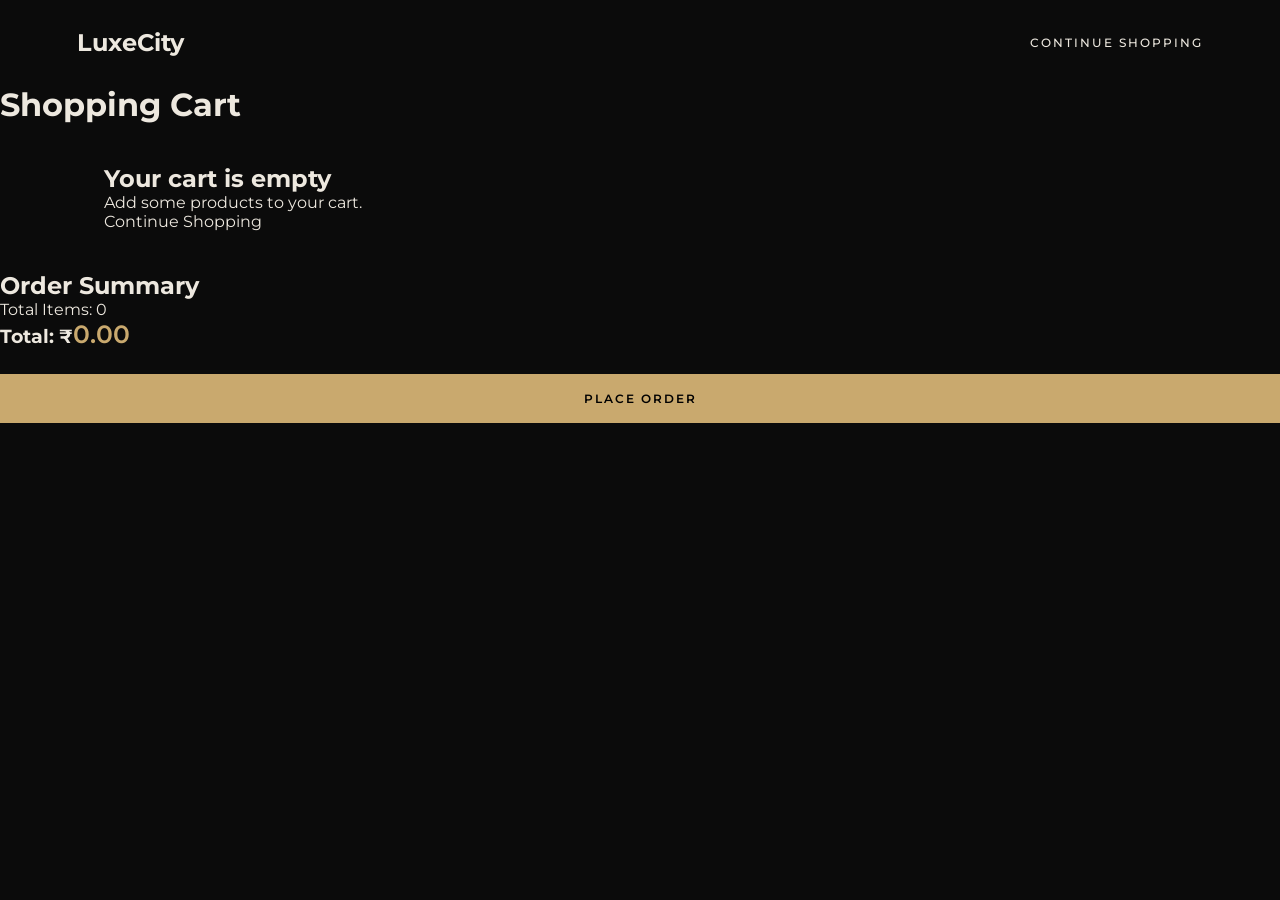
<file: cart.html>
<!DOCTYPE html>
<html lang="en">

<head>
  <meta charset="UTF-8">
  <meta name="viewport" content="width=device-width, initial-scale=1.0">
  <title>Shopping Cart</title>
  <link rel="stylesheet" href="style.css">
</head>

<body>

  <nav>
    <h2>LuxeCity</h2>

    <a href="index.html">Continue Shopping</a>
  </nav>

  <h1>Shopping Cart</h1>

  <div class="cart-layout">

    <div id="cart-container"></div>

    <div class="order-summary">

      <h2>Order Summary</h2>

      <p>Total Items: <span id="total-items">0</span></p>

      <h3>Total: ₹<span id="total-price">0.00</span></h3>

      <button id="checkout-btn">Place Order</button>

    </div>

  </div>

  <script src="cart.js"></script>

</body>

</html>
</file>
<file: style.css>
@import url('https://fonts.googleapis.com/css2?family=Cormorant+Garamond:wght@400;500;600;700&family=Montserrat:wght@300;400;500;600;700&display=swap');



:root {
  --background: #0b0b0b;
  --surface: #161616;
  --gold: #c9a96e;
  --gold-light: #e5c991;
  --white: #ffffff;
  --ivory: #ede8df;
  --muted: #969696;
  --border: #2c2c2c;
}

* {
  margin: 0;
  padding: 0;
  box-sizing: border-box;
}

html {
  scroll-behavior: smooth;
}

body {
  background-color: var(--background);
  color: var(--ivory);
  font-family: 'Montserrat', sans-serif;
  min-height: 100vh;
}

a {
  text-decoration: none;
  color: inherit;
}

button {
  font-family: inherit;
  cursor: pointer;
}

::selection {
  background: var(--gold);
  color: black;
}


header {
  position: sticky;
  top: 0;
  z-index: 1000;
  background: #0b0b0bf5;
  backdrop-filter: blur(15px);
  border-bottom: 1px solid var(--border);
}

nav {
  max-width: 1600px;
  margin: auto;
  min-height: 85px;
  padding: 20px 6%;
  display: flex;
  align-items: center;
  justify-content: space-between;
  gap: 25px;
}

.logo,
nav h1 {
  font-family: 'Cormorant Garamond', serif;
  font-size: 36px;
  font-weight: 600;
  letter-spacing: 5px;
  color: var(--gold);
}

nav ul {
  display: flex;
  align-items: center;
  list-style: none;
  gap: 35px;
}

nav a {
  font-size: 12px;
  font-weight: 500;
  letter-spacing: 2px;
  text-transform: uppercase;
  transition: color 0.3s ease;
}

nav a:hover {
  color: var(--gold);
}

#cart-count {
  display: inline-flex;
  align-items: center;
  justify-content: center;
  min-width: 23px;
  height: 23px;
  padding: 3px 6px;
  border-radius: 50%;
  background: var(--gold);
  color: black;
  font-size: 11px;
  font-weight: 600;
}


.hero {
  min-height: 360px;
  padding: 70px 25px;
  display: flex;
  flex-direction: column;
  align-items: center;
  justify-content: center;
  text-align: center;
  background: radial-gradient(
    ellipse at center,
    #242019 0%,
    #0b0b0b 75%
  );
  border-bottom: 1px solid var(--border);
}

.hero h1 {
  font-family: 'Cormorant Garamond', serif;
  font-size: clamp(48px, 7vw, 90px);
  font-weight: 500;
  letter-spacing: 3px;
  color: var(--ivory);
  margin-bottom: 20px;
}

.hero p {
  color: var(--muted);
  font-size: 13px;
  letter-spacing: 3px;
  line-height: 1.8;
  text-transform: uppercase;
}



main {
  min-height: 75vh;
}

.section-title,
.page-title,
main > h1,
main > h2 {
  font-family: 'Cormorant Garamond', serif;
  text-align: center;
  font-size: 48px;
  font-weight: 500;
  letter-spacing: 2px;
  margin: 55px 0 30px;
  color: var(--ivory);
}



.category-filters {
  display: flex;
  justify-content: center;
  flex-wrap: wrap;
  gap: 15px;
  padding: 35px 20px;
}

.category-filters button {
  background: transparent;
  color: var(--ivory);
  border: 1px solid var(--border);
  padding: 13px 28px;
  font-size: 11px;
  font-weight: 500;
  letter-spacing: 2px;
  text-transform: uppercase;
  transition: all 0.3s ease;
}

.category-filters button:hover,
.category-filters button:focus,
.category-filters button.active {
  background: var(--gold);
  border-color: var(--gold);
  color: black;
}


#product-container {
  max-width: 1600px;
  margin: auto;
  padding: 40px 5% 80px;

  display: grid;
  grid-template-columns: repeat(4, minmax(0, 1fr));
  gap: 30px;
}


.product-card {
  display: flex;
  flex-direction: column;
  background: var(--surface);
  border: 1px solid var(--border);
  padding: 20px;
  overflow: hidden;
  transition: transform 0.35s ease,
              border-color 0.35s ease,
              box-shadow 0.35s ease;
}

.product-card:hover {
  transform: translateY(-6px);
  border-color: var(--gold);
  box-shadow: 0 15px 40px rgba(0, 0, 0, 0.35);
}


.product-card img {
  width: 100%;
  height: 270px;
  object-fit: contain;
  background-color: #ffffff;
  padding: 20px;
  margin-bottom: 22px;
  transition: transform 0.4s ease;
}

.product-card:hover img {
  transform: scale(1.025);
}


.product-brand {
  font-size: 10px;
  font-weight: 600;
  color: var(--gold);
  letter-spacing: 3px;
  text-transform: uppercase;
  margin-bottom: 10px;
}



.product-card h3 {
  font-family: 'Cormorant Garamond', serif;
  font-size: 27px;
  font-weight: 500;
  line-height: 1.2;
  color: var(--ivory);
  margin-bottom: 15px;
  min-height: 65px;
  overflow-wrap: anywhere;
}



.product-price {
  font-size: 17px;
  font-weight: 500;
  letter-spacing: 1px;
  color: var(--ivory);
  margin-top: auto;
  margin-bottom: 25px;
}


.add-to-cart {
  width: 100%;
  background-color: transparent;
  border: 1px solid var(--gold);
  color: var(--gold);
  padding: 15px 10px;
  font-size: 11px;
  font-weight: 600;
  letter-spacing: 2px;
  text-transform: uppercase;
  transition: all 0.3s ease;
}

.add-to-cart:hover {
  background-color: var(--gold);
  color: black;
}

.add-to-cart:active {
  transform: scale(0.97);
}

button:focus-visible,
a:focus-visible {
  outline: 2px solid var(--gold-light);
  outline-offset: 4px;
}



#cart-container,
.cart-container {
  max-width: 1200px;
  margin: 40px auto;
  padding: 0 5%;
}

.cart-item {
  display: flex;
  align-items: center;
  flex-wrap: wrap;
  gap: 25px;
  padding: 25px;
  margin-bottom: 20px;
  background: var(--surface);
  border: 1px solid var(--border);
}

.cart-item img {
  width: 130px;
  height: 150px;
  object-fit: contain;
  background: white;
  padding: 10px;
}

.cart-item h3 {
  font-family: 'Cormorant Garamond', serif;
  font-size: 27px;
  font-weight: 500;
  margin-bottom: 10px;
}

.cart-item p {
  color: var(--gold);
  font-size: 15px;
  line-height: 1.8;
}

.cart-item input {
  width: 65px;
  padding: 10px;
  background: var(--background);
  color: var(--ivory);
  border: 1px solid var(--border);
  text-align: center;
}

.cart-item button {
  background: transparent;
  color: var(--gold);
  border: 1px solid var(--gold);
  padding: 10px 16px;
  transition: all 0.3s ease;
}

.cart-item button:hover {
  background: var(--gold);
  color: black;
}

.remove-btn:hover {
  background: #8b2525 !important;
  border-color: #8b2525 !important;
  color: white !important;
}


.cart-summary {
  max-width: 600px;
  margin: 35px auto;
  padding: 30px;
  background: var(--surface);
  border: 1px solid var(--gold);
}

.cart-summary h2 {
  font-family: 'Cormorant Garamond', serif;
  font-size: 35px;
  font-weight: 500;
  margin-bottom: 20px;
}

.cart-summary p {
  line-height: 2;
}

#cart-total,
#total-price {
  color: var(--gold);
  font-size: 25px;
  font-weight: 600;
}

.checkout-btn,
#checkout-btn {
  display: block;
  width: 100%;
  margin-top: 25px;
  padding: 17px;
  border: none;
  background: var(--gold);
  color: black;
  font-size: 12px;
  font-weight: 600;
  letter-spacing: 2px;
  text-transform: uppercase;
  transition: background 0.3s ease;
}

.checkout-btn:hover,
#checkout-btn:hover {
  background: var(--gold-light);
}



footer {
  padding: 45px 20px;
  text-align: center;
  background: #080808;
  border-top: 1px solid var(--border);
}

footer p {
  color: var(--muted);
  font-size: 12px;
  letter-spacing: 1px;
  line-height: 2;
}



::-webkit-scrollbar {
  width: 7px;
}

::-webkit-scrollbar-track {
  background: var(--background);
}

::-webkit-scrollbar-thumb {
  background: #756345;
  border-radius: 10px;
}



@media (max-width: 1200px) {

  #product-container {
    grid-template-columns: repeat(3, minmax(0, 1fr));
    gap: 22px;
  }

}

@media (max-width: 900px) {

  #product-container {
    grid-template-columns: repeat(2, minmax(0, 1fr));
  }

  nav {
    padding: 20px 4%;
    flex-wrap: wrap;
  }

  nav ul {
    gap: 20px;
  }

  .logo,
  nav h1 {
    font-size: 30px;
  }

}

@media (max-width: 600px) {

  nav {
    min-height: 70px;
    gap: 12px;
  }

  nav a {
    font-size: 10px;
    letter-spacing: 1px;
  }

  .logo,
  nav h1 {
    font-size: 25px;
    letter-spacing: 2px;
  }

  #product-container {
    grid-template-columns: repeat(2, minmax(0, 1fr));
    padding: 20px 12px 50px;
    gap: 12px;
  }

  .product-card {
    padding: 12px;
  }

  .product-card img {
    height: 180px;
    padding: 8px;
    margin-bottom: 15px;
  }

  .product-card h3 {
    font-size: 21px;
    min-height: 75px;
  }

  .product-brand {
    font-size: 9px;
    letter-spacing: 1px;
  }

  .product-price {
    font-size: 13px;
  }

  .add-to-cart {
    padding: 13px 5px;
    font-size: 9px;
    letter-spacing: 1px;
  }

  .category-filters {
    gap: 8px;
  }

  .category-filters button {
    padding: 11px 15px;
    font-size: 10px;
    letter-spacing: 1px;
  }

  .hero {
    min-height: 250px;
    padding: 40px 15px;
  }

  .hero p {
    font-size: 10px;
    letter-spacing: 2px;
  }

  .section-title,
  .page-title,
  main > h1,
  main > h2 {
    font-size: 35px;
  }

  .cart-item {
    flex-direction: column;
    text-align: center;
  }

  .cart-summary {
    margin: 20px 15px;
  }

}

@media (max-width: 360px) {

  #product-container {
    grid-template-columns: 1fr;
  }

}



@media (prefers-reduced-motion: reduce) {

  * {
    scroll-behavior: auto;
    transition: none !important;
  }

}
</file>
